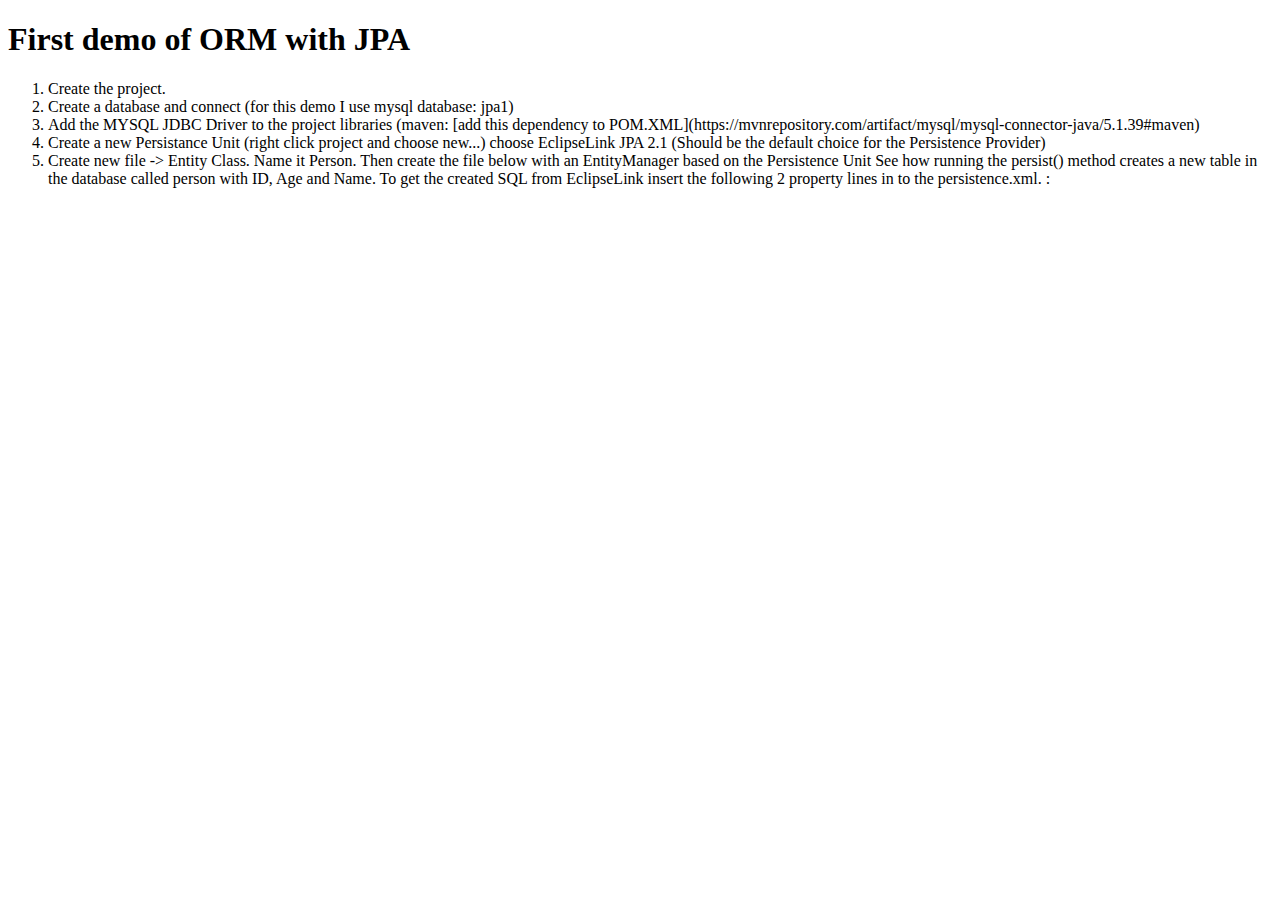
<file: demo/day1/JPAdemo/src/main/webapp/index.html>
<!DOCTYPE html>
<html>
    <head>
        <title>Start Page</title>
        <meta http-equiv="Content-Type" content="text/html; charset=UTF-8">
    </head>
    <body>
        <h1>First demo of ORM with JPA</h1>

<ol>
<li>Create the project.</li>
<li>Create a database and connect (for this demo I use mysql database: jpa1)</li>
<li>Add the MYSQL JDBC Driver to the project libraries (maven: [add this dependency to POM.XML](https://mvnrepository.com/artifact/mysql/mysql-connector-java/5.1.39#maven)  </li>
<li>Create a new Persistance Unit (right click project and choose new...) choose EclipseLink JPA 2.1 (Should be the default choice for the Persistence Provider) </li>
<li>Create new file -> Entity Class. Name it Person. Then create the file below with an EntityManager based on the Persistence Unit See how running the persist() method creates a new table in the database called person with ID, Age and Name. To get the created SQL from EclipseLink insert the following 2 property lines in to the persistence.xml. :  </li>
</ol>
<!--<property name="eclipselink.logging.level.sql" value="FINE"/>  
<property name="eclipselink.logging.parameters" value="true"/> -->
    </body>
</html>
</file>
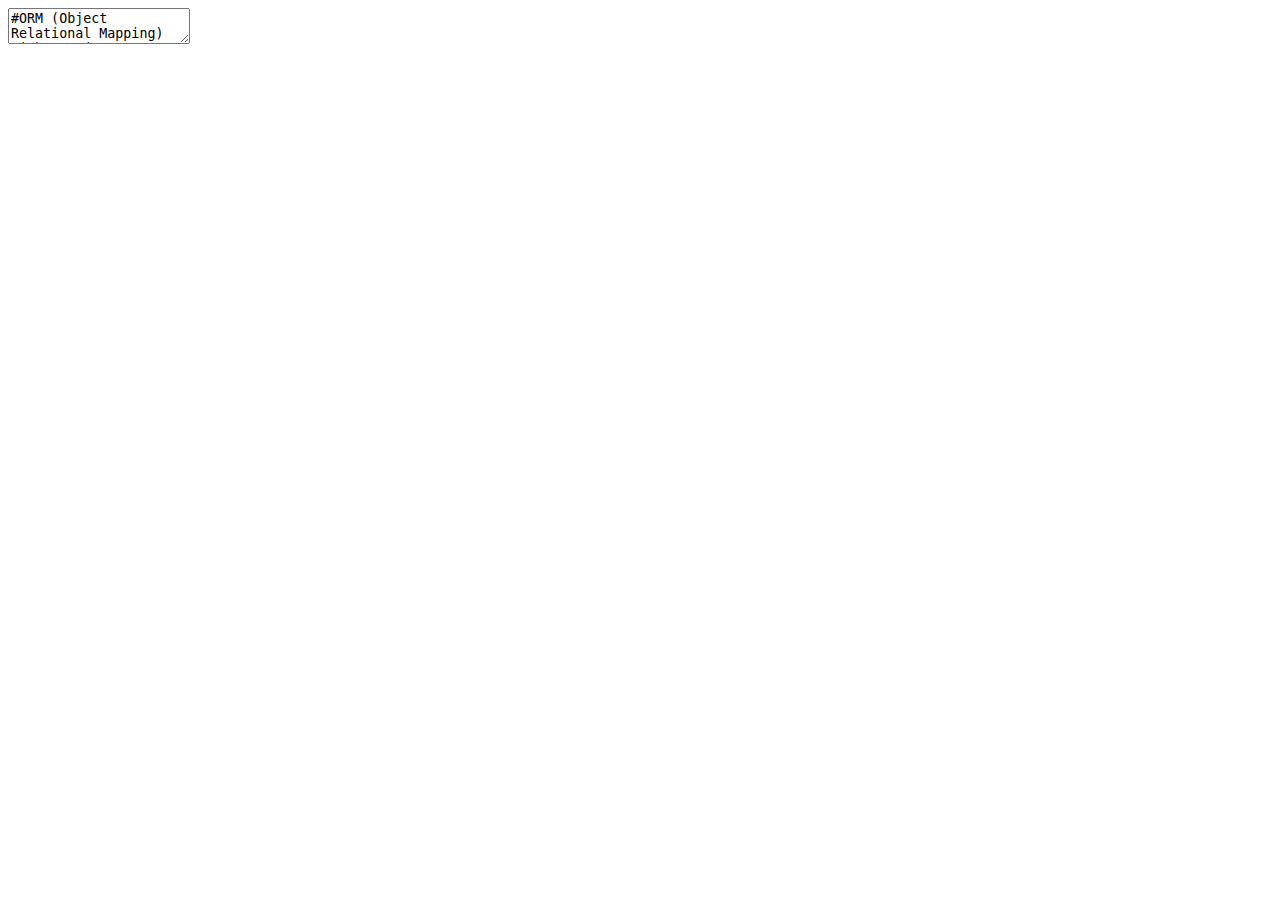
<file: presentation.html>
<!DOCTYPE html>
<html>
	<head>
		<meta charset="utf-8" />
		<title>Day 1: Introduction to ORM</title>
		<style>
			body {
	font-family: "Helvetica Neue", Helvetica, Arial, sans-serif;
}
h1, h2, h3 {
	font-weight: 400;
	margin-bottom: 0;
}
.remark-slide-content h1 { font-size: 3em; }
.remark-slide-content h2 { font-size: 2em; }
.remark-slide-content h3 { font-size: 1.6em; }
.footnote {
	position: absolute;
	bottom: 3em;
}
li p { line-height: 1.25em; }
.red { color: #fa0000; }
.large { font-size: 2em; }
a, a > code {
	color: rgb(249, 38, 114);
	text-decoration: none;
}
code {
	background: none repeat scroll 0 0 #F8F8FF;
  border: 1px solid #DEDEDE;
  border-radius: 3px 	;
  padding: 0 0.2em;
}
.remark-code, .remark-inline-code { font-family: "Bitstream Vera Sans Mono", "Courier", monospace; }
.remark-code-line-highlighted     { background-color: #373832; }
.pull-left {
	float: left;
	width: 47%;
}
.pull-right {
	float: right;
	width: 47%;
}
.pull-right ~ p {
	clear: both;
}
#slideshow .slide .content code {
	font-size: 0.8em;
}
#slideshow .slide .content pre code {
	font-size: 0.9em;
	padding: 15px;
}
.main-title, .title {
	background: #272822;
	color: #777872;
	text-shadow: 0 0 20px #333;
}
.title h1, .title h2, .main-title h1, .main-title h2 {
	color: #f3f3f3;
	line-height: 0.8em;
}
/* Custom */
.remark-code {
	display: block;
	padding: 0.5em;
}

		</style>
	</head>
	<body>
		<textarea id="source">
#ORM (Object Relational Mapping) with JPA (Java Persistence API)


---
## Day 1: Introduction to ORM
[Tutorial for JPA](http://www.tutorialspoint.com/jpa/jpa_introduction.htm)


- Java Persistence API is a source to store business entities (java objects) as relational entities (db tables) 
- Challenges:  
 - Table structure in db vs graph structure in objects (references containing references ...)
 - Inheritance: Objects with inheritance hierarchy to be mirrored in tables
 - DB tables contains only scalar values like int and string.

###Pros and Cons  


- Pros:
 - ORM typically reduces the amount of code that needs to be written
 - Avoids low level JDBC and SQL code
 - rovides database and schema independence
 - It allows us to use the OO-paradigm  
- Cons:
 - The high level of abstraction can obscure what is actually happening in the implementation code. 
 - Heavy reliance on ORM software has been cited as a major factor in producing poorly designed databases.
 - There are a variety of difficulties that arise when considering how to match an object system to a relational database. 
 - Our goal is to uphold the illusion that we are only working in an OO world (even when manipulating data)  

###Some questions that arise  


- How are columns, rows, tables mapped to objects?
- How are relationships handled?
- How is OO inheritance mapped to relational tables?
- How is composition and aggregation handled?
- How are conflicting type systems between databases handled?
- How are objects persisted?
- How are different design goals handled:
 - Relational model designed for data storage/retrieval
 - Object Oriented model is about modelling behaviour 

###Java vs DB: Mismatch issues


- Example – collections versus tables 
 - Java/C# use collections to manage lists of objects
 - Databases uses tables to manage lists of entities
- Example – blobs versus objects
 - Databases uses blobs to manage large objects as simple binary data
 - Java/C# use objects with behaviors 

###JPA providers:  


- Hybernate  
- **EclipseLink** [reference](https://en.wikibooks.org/wiki/Java_Persistence/EclipseLink)  
- Toplink  

###JPA architecture: javax.Persistence  
  ![alt text](img/persistencePackage.png)  


- Entities are managed by the entity manager, which is represented by javax.persistence.EntityManager instances. 
- Each EntityManager instance is associated with a persistence context: a set of managed entity instances that exist in a particular data store. 
- A persistence context defines the scope under which particular entity instances are created, persisted, and removed. 
- The EntityManager interface defines the methods that are used to interact with the persistence context.
- The entityManager -   
 - manages the state and life cycle of entities as well as querying entities within a persistence context.
 - is responsible for creating and removing persistent entity instances and finding entities by their primary key. 
 - can lock entities for protecting against concurrent access by using optimistic or pessimistic locking.
 - can use JPQL queries to retrieve entities following certain criteria.  

###Persistence.xml: the Persistence Unit (PU)


- registers the database and specify the entity class  
- Drop and Create, Create or ...  
- Remember to ALWAYs **clean and build** the project after changing the PU.  
 - The entities  
- Try creating an entity from a database  
- Try creating a database from an entity  
- Pros and Cons  
 - Easier to write the objects and let JPA worry about the tables  
 - When JPA creates the Entity we get a few Named Queries &quot;for free&quot;.  
 - Getting started: set up the first project.  
 - Create the project.
 - Create a database and connect (for this demo I use mysql database: jpa1)
 - Add the MYSQL JDBC Driver to the project libraries 
 - Create a new Persistance Unit (right click project and choose new...) choose EclipseLink JPA 2.1 (Should be the default choice for the Persistence Provider) 
 - Create new file -&gt; Entity Class. Name it Person. Then create the file below with an EntityManager based on the Persistence Unit See how running the persist() method creates a new table in the database called person with ID, Age and Name. To get the created SQL from EclipseLink insert the following 2 property lines in to the persistence.xml. :
- <property name="eclipselink.logging.level.sql" value="FINE"/><property name="eclipselink.logging.parameters" value="true"/>  

###Annotations  
| Annotation | Description                                                           |
|------------|-----------------------------------------------------------------------|
|@Entity     |    This annotation specifies to declare the class as entity or a table. |
|@Table      |    This annotation specifies to declare table name.|
|@Basic         |  This annotation specifies non constraint fields explicitly.|
|@Embedded   |    This annotation specifies the properties of class or an entity whose value instance of an embeddable class.|
|@Id         |  This annotation specifies the property, use for identity (primary key of a table) of the class.|
|@GeneratedValue|    This annotation specifies, how the identity attribute can be initialized such as Automatic, manual, or value taken from sequence table.|
|@Transient  | This annotation specifies the property which in not persistent i.e. the value is never stored into database.|
|@Column     | This annotation is used to specify column or attribute for persistence property.|
|@SequenceGenerator   |    This annotation is used to define the value for the property which is specified in @GeneratedValue annotation. It creates a sequence.|
|@TableGenerator      |    This annotation is used to specify the value generator for property specified in @GeneratedValue annotation. It creates a table for value generation.|
|@AccessType    | This type of annotation is used to set the access type. If you set @AccessType(FIELD) then Field wise access will occur. If you set @AccessType(PROPERTY) then Property wise assess will occur.|
|@JoinColumn    | This annotation is used to specify an entity association or entity collection. This is used in many- to-one and one-to-many associations.|
|@UniqueConstraint    |    This annotation is used to specify the field, unique constraint for primary or secondary table.|
|@ColumnResult    | This annotation references the name of a column in the SQL query using select clause.|
|@ManyToMany    | This annotation is used to define a many-to-many relationship between the join Tables.|
|@ManyToOne    | This annotation is used to define a many-to-one relationship between the join Tables.|
|@OneToMany    | This annotation is used to define a one-to-many relationship between the join Tables.|
|@OneToOne    | This annotation is used to define a one-to-one relationship between the join Tables.|
|@NamedQueries    | This annotation is used for specifying list of named queries.|
|@NamedQuery    | This annotation is used for specifying a Query using static name.|  

###The Entity class


- Typically, an entity represents a table in a relational database, 
- Each entity instance corresponds to a row in that table.  
![alt text](img/entity2table.png)
- Entity classes are very similar to Java beans in that they follow a set of rules.
- Entity Classes must (:
 - be annotated with the @Entity annotation.
 - have (at least) a public or protected, no-argument constructor. 
 - The class must not be declared final. No methods or persistent instance variables must be declared final.
 - If an entity instance is passed by value as a detached object, the class must implement the Serializable interface.
 - Entities may extend both entity and non-entity classes, and non-entity classes may extend entity classes.
 - Persistent instance variables must be declared private, protected, or package-private and can be accessed directly only by the entity class&#39;s methods.  

###Entity example:  

```java
@Entity 
public class Book
{
  @Id private Long id;
  private String title;
  private Float price;
  private String description;
  private String isbn;
  private Integer nbOfPage;
  private Boolean illustrations;
  public Book() { }
  // Getters, setters
 }
```
Above example shows how 2 annotations is enough to turn this class into a JPA entity.
This is done by using the principle: [Configuration by Exception](http://stackoverflow.com/questions/34125441/what-is-exactely-a-configuration-by-exception-in-jpa)

###Let&#39;s demo!  
<img align="right" src="img/demoman.png" />  

###GenerationType
![alt text](img/generationType.png)  


- Choose Identity when using MySQL (auto_increment)
- Choose Sequence with Oracle

###Composite primary key


-  2 ways <more info and examples here>
 - With an Id class
 - With an embeddable class 

These can be used in the find() method of the EntityManager  

###DateTime


- Date object```
@Temporal(TemporalType.DATE)
private Date dateOfBirth;
```
- Timestamp```
@Temporal(TemporalType.TIMESTAMP)
private Date creationDate;
```

###Transient 


- when fields should be excluded from persisting   

```@Transient
private int age;
```
###Enums  

```
public class Customer {
    @Enumerated(EnumType.STRING)
    private CustomerType customerType;
}
```
And the Enum CustomerType: 

```
public enum CustomerType {
  GOLD, 
  SILVER,
  IRON, 
  RUSTY 
}
```
###Entity Manager example:   

```java
Book2 book = new Book2(); //Just a POJO - an entity class can be used as a regular object in rest of application
book.setDescription("some desc"); 
EntityManagerFactory emf;  
emf = Persistence.createEntityManagerFactory(“pu-x");  
EntityManager em = emf.createEntityManager();  
em.getTransaction().begin();
em.persist(book);      //Here the object becomes 'managed' to load it into db
em.getTransaction().commit();
em.close();    
em.remove(book);  //No longer managed (just a POJO again)
```
###Entity life cycle
![alt text](img/entityLifeCycle.png)  

###Chicken or Egg  
Which came first... 

![alt text](img/chickenEgg.jpg)
<img align="right" src="img/tableOrClass.png" />  

<br>
<br>
<br>
<br>
<br>
<br>
<br>
<br>
<br>
<br>
<br>
<br>
<br>
<br>
<br>
<br>
<br>
<br>
<br>
<br>
<br>

###Let&#39;s demo!  


- Create table from Entity object
- Create Entity from table.

<img align="right" src="img/demoman.png" />  

###Resources:
 [jpa example](https://hendrosteven.wordpress.com/2008/03/06/simple-jpa-application-with-netbeans/)
 [more details](http://www.javacodegeeks.com/2015/02/jpa-tutorial.html)

###Exercise 1 - Basic JPA
[Find the exercise here](exercises/JPA_MappingExercise-1.pdf)

##Day 2 - JPA relationships


---
### Relationships
[JPA relationships by tutorialspoint](http://www.tutorialspoint.com/jpa/jpa_entity_relationships.htm)  

###Collections and Maps (basic types)   

With a java List:

```
@ElementCollection(fetch = FetchType.LAZY)
 private List<String> hobbies= new ArrayList();
```
With a java Map: 

```
 @ElementCollection(fetch = FetchType.LAZY)
 @MapKeyColumn(name = "PHONE") 
 @Column(name = "Description")  //Name of the Value column
 private Map<String, String> phones = new HashMap();
```
|  Cardinality |  Direction |  Example | 
|--|--|--|
|  One-to-one |  Unidirectional |  person and car | 
|  One-to-one |  Bidirectional |  person and spouse | 
|  One-to-many |  Unidirectional |  workplace and work station | 
|  Many-to-one/one-to-many |  Bidirectional |  student and teacher | 
|  Many-to-one |  Unidirectional |  student and school | 
|  Many-to-many |  Unidirectional |  person and phone | 
|  Many-to-many |  Bidirectional |  employee and company car | 

###Bidirectional relationships
The inverse side of a bidirectional relationship must refer to its owning side by use of the mappedBy element:  

```
public class Customer .. {
…
  @OneToMany(mappedBy = "customer") //Here we tell (EM) Where to find the owning side
  private List<Address> addresses = new ArrayList();
```
```
@Entity
public class Address ..{
  private static final long serialVersionUID = 1L;
  ..
  @ManyToOne
  private Customer customer; //This is the owning side (The side that holds the Foreign Key in DB)
```

- For many-to-many bidirectional relationships either side may be the owning side


---
### 2 examples
Many to One relationship  
![alt text](img/many_to_one_relation.png)  

Many to many relationship:  
![alt text](img/many_to_many_relation.png)  


- when bidirectional be ALERT!! on setting the reference on both objects  ```java
  PhoneNo phone = new PhoneNo();
  Person person1 = new Person();
  person.addPhone(phone); //HERE
  phone.setPerson(person1); //AND HERE
  phone.setNumber("+45 3225 8921");
  em.persist(person1);
  em.persist(phone);
```

###Lazy loading (fetching)
![alt text](img/lazyload.png)


- The cost of retrieving and building an object&#39;s relationships far exceeds the cost of selecting the object
- The solution to this issue is lazy fetching (lazy loading). 
- Lazy fetching allows the fetching of a relationship to be deferred until it is accessed

###Cascading
![alt text](img/cascadeType.png)


- Cascade is normally used to model dependent relationships, such as Order -&gt; OrderLine.
- Cascading the orderLines relationship allows for the Order&#39;s -&gt; OrderLines to be persisted, removed, merged along with their parent. 

##Day3 - Inheritance  
Look at this example
![alt text](img/inheritance.png)

```
//ITEM:
Item item = new Item();
item.setTitle("Title for an Item");
//BOOK:   
Book book = new Book();
book.setIsbn("9780828815130");
book.setTitle("The Da Vinci Code");
//CD:
CD cd = new CD();
cd.setTitle("Mylo Xyloto");
cd.setNumbersOnCD(11);
```
###3 strategies  


- Single table
 - DTYPE collumn and null values
- Joined
 - One table for the super class and one for each sub class containing the extended data
- Table per Class   


---
### Single-Table strategy:

- Single table inheritance is the simplest, and default, and often the best performing solution
- A single table is used to store all of the instances of the entire inheritance hierarchy. 
- The table will have a column for every attribute of every class in the hierarchy. 
- A discriminator column is used to determine which class the particular row belongs to.
![alt](img/singleTable.png)

#### Single-Table example code:
ITEM: 

```
@Entity
@Inheritance(strategy = InheritanceType.SINGLE_TABLE)
public class Item {
  @Id
  @GeneratedValue(strategy = GenerationType.AUTO)
  private Long id;
  private String title;
  //Getters Setters
}
```
BOOK:  

```@Entity
public class Book extends Item{
 private String isbn;
//Getters Setters
}
```
CD:

```@Entity
public class CD extends Item {
private int numbersOnCd;
//Getters Setters
}
```
SQL (in DB):

```
CREATE TABLE ITEM (
  ID BIGINT NOT NULLPRIMARY KEY, 
  DTYPE VARCHAR(31), -- Here is the discriminator collumn.
  TITLE VARCHAR(255), 
  ISBN VARCHAR(255), 
  NUMBERSONCD INTEGER
);
```
#### PROs

- The default 
- Simple to understand
- Works well when the hierarchy is relatively simple and stable. 

#### CONs

- Adding new entities to the hierarchy, or adding attributes to existing entities, involves adding new columns to the table, migrating data, and changing indexes. 
- All columns of the child entities must be Nullable.
- If mapping to an existing database schema, our table may not have a class discriminator column 


---
### Joined table strategy

- Joined inheritance is the inheritance strategy that most closely mirrors the object model into the data model
- A table is defined for each class in the inheritance hierarchy to store only the local attributes of that class
- Each table in the hierarchy must also store the object&#39;s id (primary key), defined in the root class
- All classes in the hierarchy must share the same id attribute
- A discriminator column is used to determine which class the particular row belongs to.
![alt](img/joinedTable.png)
![alt](img/inheritance.png)


---
### Joined table example code
```
@Entity
@Inheritance(strategy = InheritanceType.JOINED)
public class Item {
  @Id
  @GeneratedValue(strategy = GenerationType.AUTO)
  private Long id;
  private String title;
  //Getters Setters
}
```
```
@Entity
public class Book extends Item{
 private String isbn; // No id (only relevant for the tables)
//Getters Setters
}
```
```@Entity
public class CD extends Item {
  private int numbersOnCd;
//Getters Setters
}
```
<div align="right"> 
`sql
CREATE TABLE ITEM (
  ID BIGINT NOT NULL PRIMARY KEY, 
  DTYPE VARCHAR(31), 
  TITLE VARCHAR(100)
);
CREATE TABLE CD (
  ID BIGINT NOT NULL PRIMARY KEY, 
  NUMBERSONCD INTEGER,
  CONSTRAINT FK_CD_ID FOREIGN KEY (ID) REFERENCES ITEM(ID)
);
CREATE TABLE BOOK (
  ID BIGINT NOT NULL PRIMARY KEY ,  
  ISBN VARCHAR(14), 
  CONSTRAINT FK_BOOK_ID FOREIGN KEY (ID) REFERENCES ITEM(ID)
);`
</div> 

#### PROs and CONs

- PROs
 - The joined-subclass strategy is intuitive and is close to what we know from OO-inheritance
- CONs
 - Querying can have a performance impact. The strategy is called joined because, to reassemble an instance of a subclass, the subclass table has to be joined with the root class table. The deeper the hierarchy, the more joins needed to assemble a leaf entity
- If mapping to an existing database schema, our table may not have a class discriminator column 


---
### Inheritance strategy: Table-Per-Class

- From a database point of view, this strategy denormalizes the model 
- Causes all root entity attributes to be redefined in the tables of all leaf entities that inherit from it.  
![alt](img/tablePerClass.png)

With the table-per-concrete-class strategy, there is:


- no shared table
- no shared columns
- no discriminator column

#### PROs and CONs

- Pros
 - Performs well when querying instances of one entity 
- Cons
 - Polymorphic queries across a class hierarchy more expensive than the other strategies (e.g., finding all the items, including CDs and books); it must query all subclass tables using a UNION operation, which is expensive when a large amount of data is involved.
 - Entity Support for this strategy is optional in JPA 2.0.

![alt text](img/tablePerClass.png)


---
### Lets Demo
<img align="right" src="img/demoman.png" />  

###Exercise 3 - Inheritance
[Find the exercise here](exercises/JPA_MappingExercise-3.pdf)

##Day 4 - JPQL


---
### Quering with JPQL

- JPA provides several querying mechanisms:
 - JPQL  
 - Criteria API
 - Native SQL Queries
- We will focus only on 
 - **JPQL ** (Java Persistence Query Language).
- JPQL is the query language defined by JPA. 
- It is similar to SQL, **BUT** operates on 
 - objects, 
 - attributes and 
 - relationships 
 - instead of tables and columns as in SQL


---
### JPQ queries - 2 kinds

- Named Queries 
 - Named queries are used for a static queries that will be used many times in the application. 
 - The advantage of a named query is that it can be defined once, in one place, and reused in the application.
 - Declaring a Named Query: ```
@NamedQuery( 
name="findAllEmployeesInCity", 
query="Select emp from Employee emp where emp.address.city = :city" 
) 
public class Employee { ... }
```
Executing a Named Query:```
EntityManager em = getEntityManager(); 
Query query = em.createNamedQuery("findAllEmployeesInCity"); 
query.setParameter("city", "Ottawa"); 
List<Employee> employees = query.getResultList();
```
- Dynamic Queries
 - Dynamic queries are normally used when the query depends on the context. 
 - For example, depending on which items in the query form were filled in, the query may have different parameters. 
 - Dynamic queries are also useful for uncommon queries.
 - [Tutorial for JPQL syntax and examples](https://en.wikibooks.org/wiki/Java_Persistence/JPQL)


---
### Lets Demo
<img align="right" src="img/demoman.png" />  

###Exercise 4 - JPQL
[Find the exercise here](exercises/JPQL_Exercise.docx)


		</textarea>
		<script src="http://gnab.github.io/remark/downloads/remark-latest.min.js"></script>
		<script>
			var slideshow = remark.create();
		</script>
		<script></script>
	</body>
</html>
</file>
